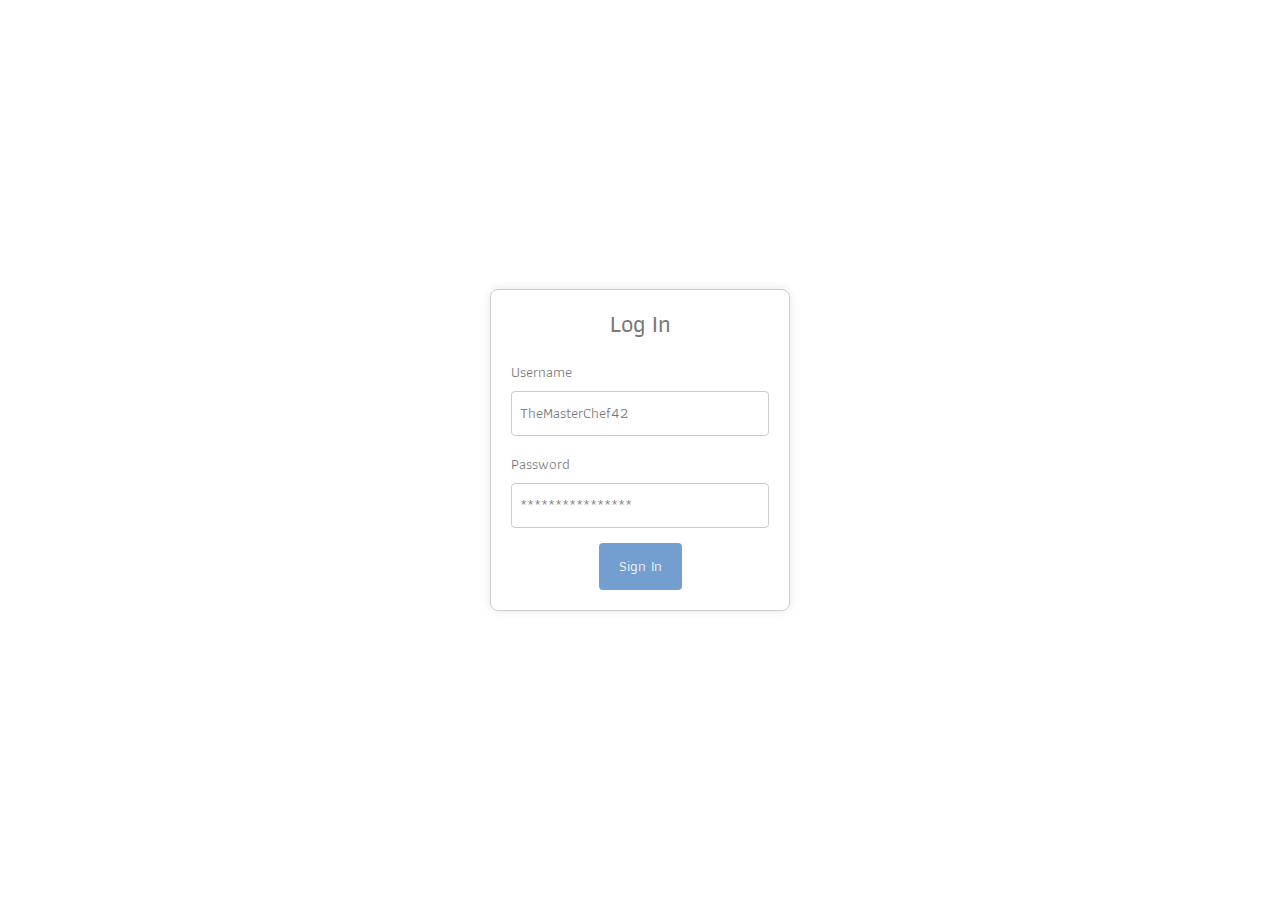
<file: index.html>
<!DOCTYPE html>
<html lang="en">
<head>
	<meta charset="utf-8">
	<meta http-equiv="X-UA-Compatible" content="IE=edge">   
	<meta name="viewport" content="width=device-width, initial-scale=1">
		<title>The Foodies</title>  
	<meta name="description" content="Restaurant chashier system">
	<meta name="author" content="Mohammed Diary, Lawen Hunar, Zheer Mohammed">
	<link rel="shortcut icon" href="images/logo.png" type="image/x-icon">
	<link rel="stylesheet" href="css/bootstrap.min.css">    
	<link rel="stylesheet" href="css/style.css">    
	<link rel="stylesheet" href="css/login.css">
</head>

<body>
	<div class="login-container">
		<h1 class="login-title">Log In</h1>
		<form>
			<div class="form-group">
				<label for="username">Username</label>
				<input
					type="text"
					id="username"
					placeholder="TheMasterChef42"
				/>
			</div>
			<div class="form-group">
				<label for="password">Password</label>
				<input
					type="password"
					id="password"
					placeholder="****************"
				/>
			</div>
			<div class="form-actions">
				<button type="button" onclick="window.location.href='home.html'">Sign In</button>
			</div>
		</form>
	</div>
</body>
</html>
</file>
<file: css/login.css>
body {
    display: flex;
    align-items: center;
    justify-content: center;
    height: 100vh;
    margin: 0;
}

.login-container {
    width: 300px;
    padding: 20px;
    border: 1px solid #ccc;
    border-radius: 8px;
    box-shadow: 0 0 10px rgba(0, 0, 0, 0.1);
}

.login-title {
    text-align: center;
    margin-bottom: 20px;
}

.form-group {
    margin-bottom: 15px;
}

label {
    display: block;
    margin-bottom: 5px;
}

input {
    width: 100%;
    padding: 8px;
    border: 1px solid #ccc;
    border-radius: 4px;
}

.form-actions {
    text-align: center;
}

button {
    background-color: #729ed0;
    color: #fff;
    padding: 10px 20px;
    border: none;
    border-radius: 4px;
    cursor: pointer;
}
</file>
<file: css/style.css>
@import url('https://fonts.googleapis.com/css?family=Arbutus+Slab');
@import url('https://fonts.googleapis.com/css?family=Athiti:400,500,600');
@import url(font-awesome.min.css);

body {
    color: #797878;
    font-size: 15px;
    font-family: 'Athiti', sans-serif;
    line-height: 1.80857;
}


a {
    color: #000000;
    text-decoration: none !important;
    outline: none !important;
    -webkit-transition: all .3s ease-in-out;
    -moz-transition: all .3s ease-in-out;
    -ms-transition: all .3s ease-in-out;
    -o-transition: all .3s ease-in-out;
    transition: all .3s ease-in-out;
}

img{
    border-radius: 5px;
}


h1 {
    font-size: 24px
}

h2 {
    font-size: 22px
}

h3 {
    font-size: 18px
}

h4 {
    font-size: 16px
}

h5 {
    font-size: 14px
}

h6 {
    font-size: 13px
}

h1 a,
h2 a,
h3 a,
h4 a,
h5 a,
h6 a {
    color: #000000;
    text-decoration: none!important;
    opacity: 1
}

h1 a:hover,
h2 a:hover,
h3 a:hover,
h4 a:hover,
h5 a:hover,
h6 a:hover {
    opacity: .8
}

a {
    color: #000000;
    text-decoration: none;
    outline: none;
}

a,
.btn {
    text-decoration: none !important;
    outline: none !important;
    -webkit-transition: all .3s ease-in-out;
    -moz-transition: all .3s ease-in-out;
    -ms-transition: all .3s ease-in-out;
    -o-transition: all .3s ease-in-out;
    transition: all .3s ease-in-out;
}

ul, li, ol{
	list-style: none;
	margin: 0px;
	padding: 0px;
}
button:focus{
	outline: none;
}

.form-control::-moz-placeholder {
    color: #000000;
    opacity: 1;
}

.top-navbar{
	position: relative;
	z-index: 10;
}

.top-navbar .navbar{
	padding: 15px 0px;
	position: fixed;
	width: 100%;
	transition: height .3s ease-out, background .3s ease-out, box-shadow .3s ease-out;
	-webkit-transform: translate3d(0, 0, 0);
	transform: translate3d(0, 0, 0);
	z-index: 100;
}

.top-navbar .navbar-light .navbar-nav .nav-link{
	color: #010101;
	font-size: 18px;
	padding: 0px 10px;
	border-radius: 4px;
}

.top-navbar .navbar-light .navbar-nav .nav-item .nav-link:hover{
	background: #729ed0;
	color: #ffffff;
}
.nav-item {
    margin: 2px;
}

.navbar-brand{
    width: 100px;
    height: 100px;
}

.navbar-brand img{
    width: 100%;
    height: 100%;
    border-radius: 50%;
    object-fit: cover;
}

.top-navbar .navbar-light .navbar-nav .nav-item.active .nav-link{
	background: #729ed0;
	color: #ffffff;
	border-radius: 4px;
}

.navbar-expand-lg .navbar-nav .dropdown-menu a.dropdown-item:hover{
	background: #729ed0;
	color: #ffffff;
}
.navbar-light .navbar-toggler:hover{
	background: #729ed0;
}
/* somestuff */
.containers {
    display: grid;
    grid-gap: 10px;
}

@media (min-width: 600px) {
    .containers {
        grid-template-columns: 1fr 1fr;
    }
}

@media (min-width: 900px) {
    .containers {
        grid-template-columns: 1fr 1fr 1fr;
    }
}
.box{
    width: 90%;
    display: flex;
    flex-direction: column;
    align-items: center;
    justify-content: center;
}
.sections-p{
    width: 40%;
    padding: 5px 0;
    border-radius: 0 0 10px 10px;
	align-self: center;
	text-align: center;
	font-size: 20px;
	background: #729ed0;
    font-weight: bold;
}
.sections-p a{
    color: white;
}

.container-p{
    border-radius: 5px;
    padding: 10px;
    box-shadow: 0 0 10px #ccc;
    display: flex;
    flex-direction: row;
    justify-content: space-around;
}

.row{
    margin-top: 10px;
}

.lab{
    margin-top: 5px;
}

table {
    border-collapse: collapse;
    width: 100%;
    margin-bottom: 20px;
    border-radius: 10px;
    overflow: hidden;
}

th {
    background-color: #729ed0; 
    color: #fff; 
    font-weight: bold;
    padding: 12px;
    text-align: left;
    border: 1px solid #ddd;
    font-size: large;
    font-weight: 700;
}

td {
    padding: 12px;
    border: 1px solid #ddd ;
    font-size: medium;
    font-weight: 500;
}

/* BACKGROUND IMAGE */
.cover-slides .container{
	height: 100%;
	position: relative;
	z-index: 2;
}
.cover-slides .container > .row {
	-webkit-box-align: center;
	-ms-flex-align: center;
	align-items: center;
}
.cover-slides .container > .row {
    height: 100%;
}

.cover-slides h1{
	font-family: 'Arbutus Slab', serif;
	font-weight: 500;
	font-size: 64px;
	color: #fff;
}

/* ABOUT */
.about-section-box{
	padding: 70px 0px;
}

.inner-column{}
.inner-column h1{
	font-family: 'Arbutus Slab', serif;
	font-size: 30px;
	color: #010101;
}
.inner-column p{
	font-size: 18px;
}

/* MENU */
.searchIso{
    
}

.isoGroup{
    margin: 10px;
    padding: 5px 10px;
}

.menu-box{
	padding: 70px 0px;
}

.heading-title{
	margin-bottom: 50px;
    margin-top: 50px;
}
.heading-title h2{
	color: #010101;
	font-size: 28px;
	font-family: 'Arbutus Slab', serif;
}
.heading-title p{
	font-size: 18px;
	font-weight: 200;
	margin: 0px;
}

.cart{
    width: 70px;
    height: 70px;
    background: #cf7771;
    color: white;
    border:0;
    border-radius: 20px;
    font-size: 40px;
    cursor: pointer;
    display: flex;
    justify-content: center;
    align-items: center;
}

.table-edit{
    display: flex;
    flex-direction: column;
    align-items: center;
    justify-content: center;
}

.cart2{
    background: #cf7771;
    color: white;
    border:0;
    border-radius: 20px;
    font-size: 25px;
    cursor: pointer;
    padding: 5px 10px;
    width: 20%;
}

.checkout{
    display: flex;
    flex-direction: column;
    align-items: center;
}

.rows{
    display: flex;
    flex-direction: row;
    justify-content: center;
    align-items: center;
}
.rows img{
    border-radius: 40px;
    margin: 10px;
    margin-right: 40px;
}

.filter-button-group {
    border: 1px solid #e4e4e4;
    border-radius: 4px;
    margin: 10px 15px;
    display: inline-block;
}

.filter-button-group button {
    color: #333;
    letter-spacing: 1px;
    text-transform: uppercase;
    font-weight: 600;
    font-size: 14px;
    cursor: pointer;
    background: #fff;
    padding: 12px 40px;
    border: none;
    border-radius: 4px;
}

.filter-button-group button.active {
    background: #cf7771;
    color: #fff;
    box-shadow: 2px 20px 45px 5px rgba(0,0,0,.2);
}

.gallery-single{
	margin: 30px 0px;
}

.gallery-single {
    position: relative;
    overflow: hidden;
    -webkit-box-shadow: 0 0 10px #ccc;
    box-shadow: 0 0 10px #ccc;
}

.why-text {
    position: absolute;
    left: 0;
    bottom: -100%;
    right: 0;
    height: 100%;
    background: #cf7771;
    padding: 12px 12px;
    -webkit-transition: all .3s ease;
    transition: all .3s ease;
}
.why-text h4{
	color: #ffffff;
	font-size: 24px;
	font-weight: 500;
	font-family: 'Arbutus Slab', serif;
}
.why-text p{
	color: #ffffff;
	font-size: 18px;
	border-bottom: 1px dashed #010101;
	margin: 0px;
	padding-bottom: 15px;
	margin-top: 15px;
	margin-bottom: 15px;
}
.why-text h5{
	font-size: 28px;
	font-weight: 600;
	color: #ffffff;
}

.gallery-single:hover .why-text{
	bottom: 0px;
}



/* FOOTER */
.footer-area{
	padding-top: 50px;
	padding-bottom: 0px;
}
.bg-f{
	background-image: url("../images/footer-bg.jpg");
	background-attachment: scroll;
	background-clip: initial;
	background-color: rgba(0, 0, 0, 0);
	background-origin: initial;
	background-position: center center;
	background-repeat: no-repeat;
	background-size: cover;
	position: relative;
}
.bg-f::before {
    background: #010101;
    content: "";
    height: 100%;
    left: 0;
    position: absolute;
    top: 0;
    width: 100%;
    z-index: 1;
	opacity: 0.8;
}

.footer-area .container{
	position: relative;
	z-index: 1;
}
.footer-area h3{
	color: #ffffff;
	text-transform: uppercase;
	font-size: 24px;
	border-bottom: 1px dashed rgba(207, 166, 113, 0.5);
	margin-bottom: 10px;
}
.footer-area p{
	font-size: 15px;
	color: rgba(255, 255, 255, 0.8);
	margin: 0;
	padding-bottom: 10px;
}

.footer-area p.lead{
	font-size: 19px;
	color: #ffffff;
	margin-bottom: 15px;
}
.footer-area p.lead a{
	color: #ffffff;
	margin-bottom: 15px;
}
.footer-area p.lead a:hover{
	color: #729ed0;
}
.footer-area p a{
	font-size: 18px;
	color: #ffffff;
}
.footer-area p a:hover{
	color: #729ed0;
}

.subscribe_form {
    display: block;
    text-align: center;
    padding: 5px 0;
}

.subscribe_form .form_input {
    display: block;
    background-color: rgba(0,0,0,0.7);
    color: #fff;
    border: none;
    font-size: 19px;
    line-height: 50px;
    padding: 0 10px;
    float: left;
    width: 100%;
    transition: all 0.5s ease-in-out;
}

.subscribe_form .submit {
    background-color: #729ed0;
    color: #fff;
    font-size: 16px;
    font-weight: 600;
    line-height: 50px;
    display: inline-block;
    padding: 0 10px;
    float: left;
    width: 100%;
	border: none;
	cursor: pointer;
    transition: all 0.5s ease-in-out;
}
.subscribe_form .submit:hover{
	background: #010101;
}

.f-social {
    padding-bottom: 10px;
    margin: 0px;
    margin-top: 20px;
}
.f-social li a {
    font-size: 25px;
    color: rgba(255, 255, 255, 0.9);
	margin-right: 10px;
}

.copyright{
	margin-top: 20px;
	position: relative;
	display: block;
	background-color: #010101;
	padding: 30px 0;
	z-index: 1;
}

/* ALL */
.page-breadcrumb {
    padding: 250px 0 150px;
    background: url(../images/all-bg.jpg) no-repeat;
    background-attachment: fixed;
    background-size: cover;
    background-position: 0 0;
    position: relative;
}

#back-to-top {
    position: fixed;
    bottom: 40px;
    right: 40px;
    z-index: 9999;
    width: 32px;
    height: 32px;
    text-align: center;
    line-height: 30px;
    background: #729ed0;
    color: #ffffff;
    cursor: pointer;
    border: 0;
    border-radius: 2px;
    text-decoration: none;
    transition: opacity 0.2s ease-out;
	font-size: 30px;
}

/* LOGIN */
.bg-white {
    background-color: #ffffff;
}

.shadow-md {
    box-shadow: 0 4px 6px -1px rgba(0, 0, 0, 0.1), 0 2px 4px -1px rgba(0, 0, 0, 0.06);
}

.rounded {
    border-radius: 0.25rem;
}

.flex {
    display: flex;
}

.flex-col {
    flex-direction: column;
}

.px-8 {
    padding-left: 2rem;
    padding-right: 2rem;
}

.pt-6 {
    padding-top: 1.5rem;
}

.pb-8 {
    padding-bottom: 2rem;
}

.mb-4 {
    margin-bottom: 1rem;
}

.text-2xl {
    font-size: 1.5rem;
    line-height: 2rem;
}

.font-bold {
    font-weight: bold;
}

.text-center {
    text-align: center;
}

.block {
    display: block;
}

.text-gray-700 {
    color: #4a5568;
}

.text-sm {
    font-size: 0.875rem;
}

.mb-2 {
    margin-bottom: 0.5rem;
}

.appearance-none {
    appearance: none;
}

.border {
    border-width: 1px;
}

.py-2 {
    padding-top: 0.5rem;
    padding-bottom: 0.5rem;
}

.px-3 {
    padding-left: 0.75rem;
    padding-right: 0.75rem;
}

.leading-tight {
    line-height: 1.25;
}

.focus\:outline-none:focus {
    outline: none;
    box-shadow: none;
}

.focus\:shadow-outline:focus {
    box-shadow: 0 0 0 3px rgba(66, 153, 225, 0.5);
}

.bg-burgundy {
    background-color: #800020;
}

.hover\:bg-burgundy-dark:hover {
    background-color: #660016;
}

.text-white {
    color: #ffffff;
}

.inline-block {
    display: inline-block;
}

.align-baseline {
    vertical-align: baseline;
}

.hover\:text-burgundy-dark:hover {
    color: #660016;
}
</file>
